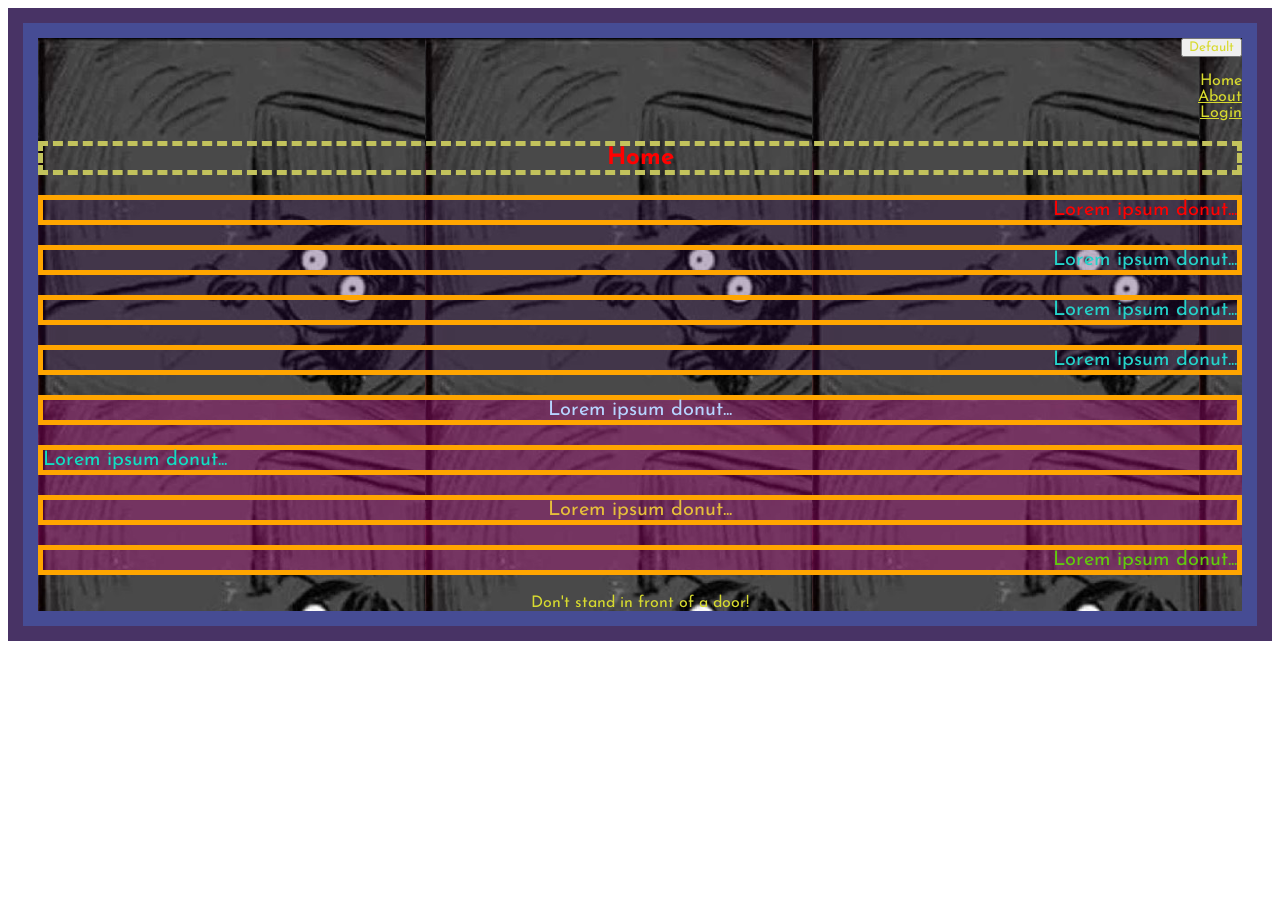
<file: index.html>
<!DOCTYPE html>
<html>
  <head>
    <title>CSS Practice Site</title>
    <link rel="stylesheet" type="text/css" href="style.css" />
    <link
      href="https://fonts.googleapis.com/css2?family=Josefin+Sans&display=swap"
      rel="stylesheet"
    />
  </head>
  <body>
    <div id="div1" class="mainpage">
      <div id="div2">
        <div id="div3">
          <button class="btn btn-primary">Default</button>
          <header>
            <nav>
              <ul>
                <li>Home</li>
                <li><a href="about.html">About</a></li>
                <li><a href="login.html">Login</a></li>
              </ul>
            </nav>
          </header>
          <section>
            <h1>Home</h1>
            <div id="div4">
              <p class="webtext active">Lorem ipsum donut...</p>
              <p class="webtext">Lorem ipsum donut...</p>
              <p class="webtext">Lorem ipsum donut...</p>
              <p class="webtext">Lorem ipsum donut...</p>
            </div>
            <div id="div5">
              <p id="p1" class="webtext active">Lorem ipsum donut...</p>
              <p id="p2" class="webtext">Lorem ipsum donut...</p>
              <p id="p3" class="webtext">Lorem ipsum donut...</p>
              <p id="p4" class="webtext">Lorem ipsum donut...</p>
            </div>
            <footer>Don't stand in front of a door!</footer>
          </section>
        </div>
      </div>
    </div>
  </body>
</html>
</file>
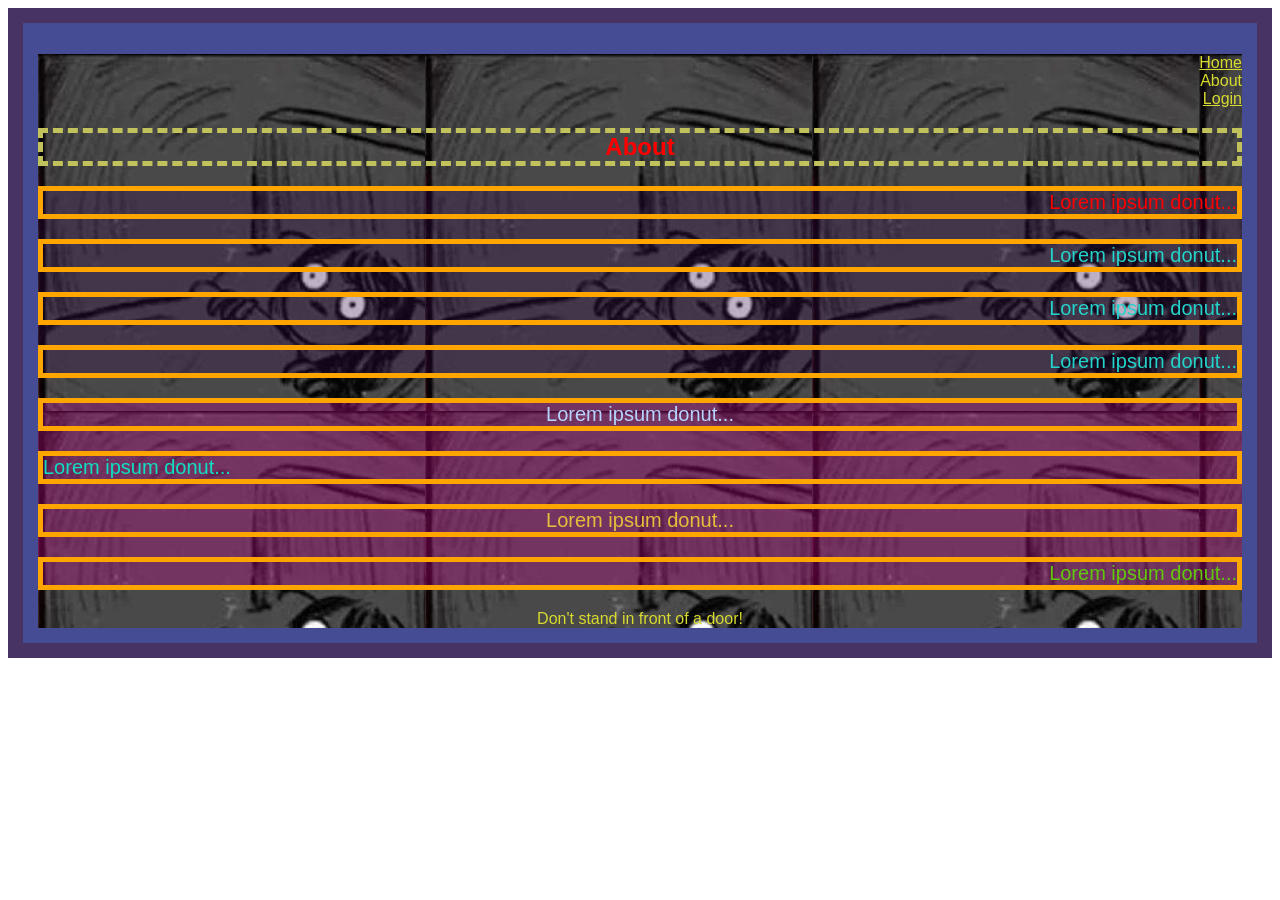
<file: about.html>
<!DOCTYPE html>
<html>
  <head>
    <title>My first website!</title>
    <link rel="stylesheet" type="text/css" href="style.css" />
  </head>
  <body>
    <div id="div1" class="mainpage">
      <div id="div2">
        <div id="div3">
          <header>
            <nav>
              <ul>
                <li><a href="index.html">Home</a></li>
                <li>About</li>

                <li><a href="login.html">Login</a></li>
              </ul>
            </nav>
          </header>
          <section>
            <h1>About</h1>
            <div id="div4">
              <p class="webtext active">Lorem ipsum donut...</p>
              <p class="webtext">Lorem ipsum donut...</p>
              <p class="webtext">Lorem ipsum donut...</p>
              <p class="webtext">Lorem ipsum donut...</p>
            </div>
            <div id="div5">
              <p id="p1" class="webtext active">Lorem ipsum donut...</p>
              <p id="p2" class="webtext">Lorem ipsum donut...</p>
              <p id="p3" class="webtext">Lorem ipsum donut...</p>
              <p id="p4" class="webtext">Lorem ipsum donut...</p>
            </div>
            <footer>Don't stand in front of a door!</footer>
          </section>
        </div>
      </div>
    </div>
  </body>
</html>
</file>
<file: style.css>
/* Selector {
    Property: value;
} */

* {
  text-align: right;
  font-family: "Josefin Sans", sans-serif;
  color: rgb(215, 218, 47);
}

img {
  float: left;
}

body {
}

.mainpage {
}

footer {
  clear: both;
  text-align: center;
}

h1 {
  color: red;
  text-align: center;
  border: 5px dashed rgb(194, 194, 92);
  cursor: pointer;
}

/* The color is getting over-written but the position is not */

li {
  list-style: none;
  display: list-item;
  color: rgb(215, 218, 47);
}

.webtext {
  font-size: 20px;
  border: 5px solid orange;
  color: rgb(35, 211, 202);
}

.active {
  color: red;
}

#div1 {
  padding: 15px;
  background-color: rgba(27, 0, 63, 0.8);
}

#div2 {
  padding: 15px;
  background-color: rgba(67, 133, 255, 0.3);
}

#div3 {
  background-image: url(./images/openEyes.png);
  background-size: auto;
}

#div4 {
  padding: none;
  background-color: rgba(51, 12, 77, 0.3);
}

#div5 {
  padding: none;
  background-color: rgba(216, 6, 153, 0.3);
}
#p1 {
  color: rgb(183, 212, 255);
  text-align: center;
}

#p2 {
  color: rgb(16, 223, 195);
  text-align: left;
}

#p3 {
  color: rgb(230, 190, 59);
  text-align: center;
}

#p4 {
  color: rgb(97, 201, 13);
}
</file>
